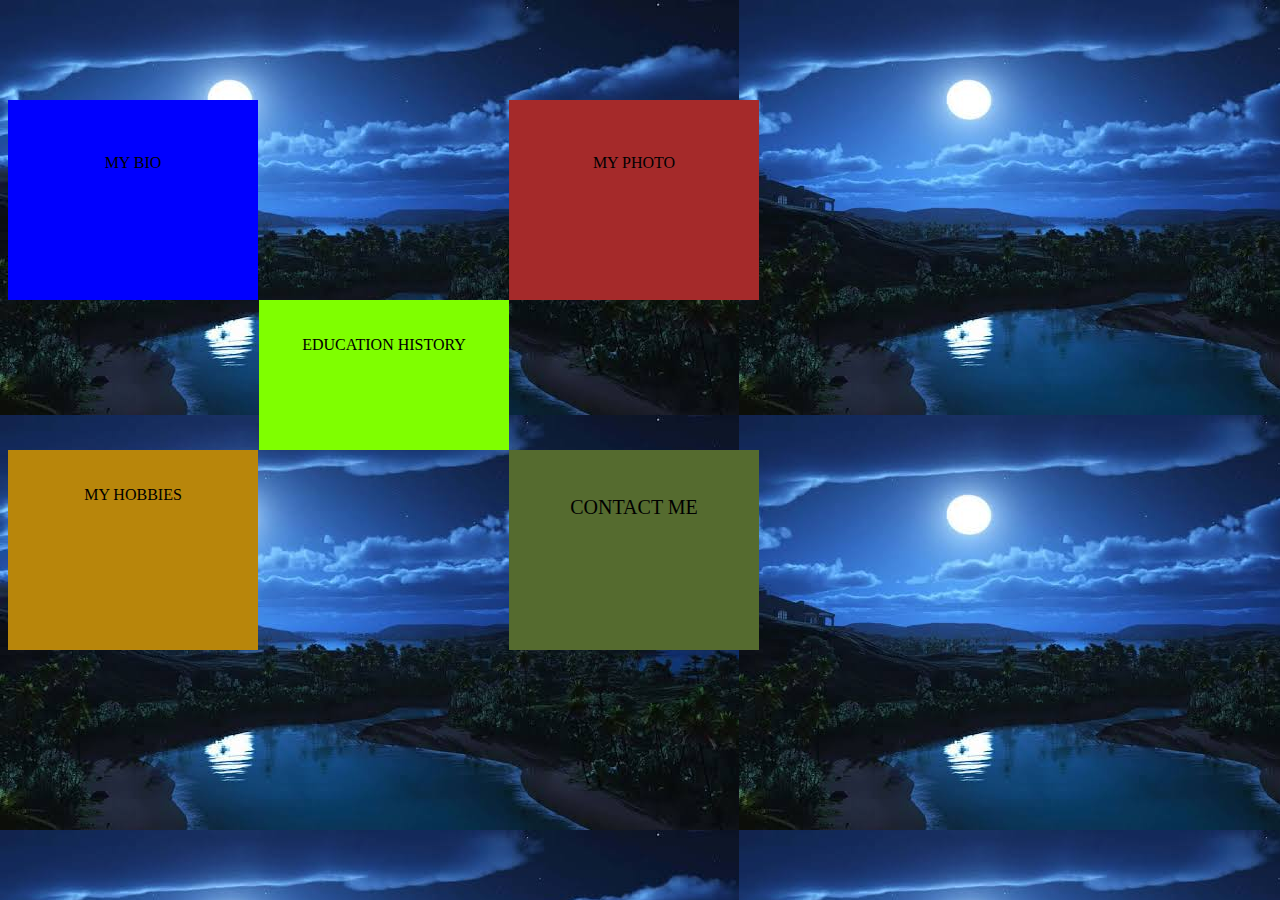
<file: index.html>
<!DOCTYPE html>
<html lang="en">
<head>
    <meta charset="UTF-8">
    <meta http-equiv="X-UA-Compatible" content="IE=edge">
    <meta name="viewport" content="width=device-width, initial-scale=1.0">
    <title>STEKA PIUS WEBSITE</title>
    <link rel="stylesheet" href="work.css">
    <link rel="icon" href="favicon.ico">
    <link rel="apple-touch-icon" sizes="180x180" href="/apple-touch-icon.png">
<link rel="icon" type="image/png" sizes="32x32" href="/favicon-32x32.png">
<link rel="icon" type="image/png" sizes="16x16" href="/favicon-16x16.png">
<link rel="manifest" href="/site.webmanifest">


</head>
<body>
    <body background="images.jpeg">
   <a href="my bio.html">
      <div class=" bio">
        <br><br><br>MY BIO</div>
      </a>
   
  
    <a href="photo.html">
    <div class="photo">
        <br><br><br>MY PHOTO</div>
    </a>
   

    <a href="education.html">
    <div class="education">
        <br><br>EDUCATION HISTORY</div>
    </a>
   

    <a href="hobbies.html">
    <div class="hobbies">
        <br><br>MY HOBBIES</div>
    </a>
   

    <a href="contact.html">
    <div class="contact">
        <br><br>CONTACT ME</div>
    </a>
   
   
</body>
</html>
</file>
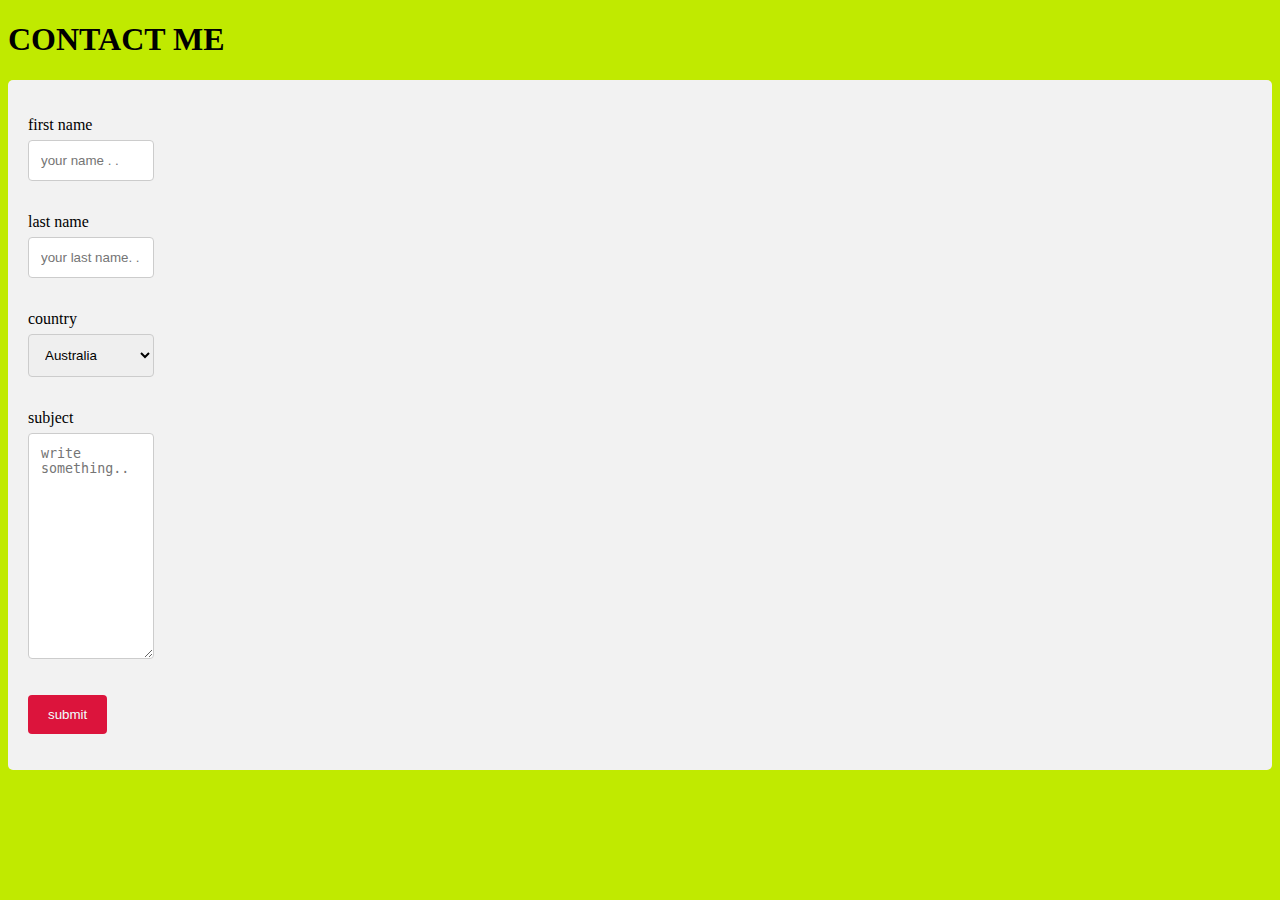
<file: contact.html>
<!DOCTYPE html>
<html lang="en">
<head>
    <meta charset="UTF-8">
    <meta http-equiv="X-UA-Compatible" content="IE=edge">
    <meta name="viewport" content="width=device-width, initial-scale=1.0">
    <link rel="stylesheet" href="work.css">
</head>
<body bgcolor="cream">
   <h1><b>CONTACT ME</b></h1> 
   <div class="container">
    <form action="action_page.php">

        <p><label for="fname">first name</label><br>
        <input type="text" id="fname"
        name="firstname"
        placeholder="your name . .">
        </p>
        

        <p><label for="lname">last name</label><br>
        <input type="text" id="lname"
        name="lastname" placeholder="your last name. ."
        </p>

       <p> <label
        for="country">country</label><br>
        <select id="country"
        name="country">
        <option
        value="australia">Australia</option>

        <option
        value="canada">Canada</option>
        <option
        value="usa">USA</option>
        </select></p>

        <p><label
        for="subject">subject</label><br>
        <textarea id="subject"
        ="subject" placeholder="write something.."
        style="height:200px"></textarea>
        </p>

        <p><input type="submit"
        value="submit"
        </p>

    </form>
   </div>
</file>
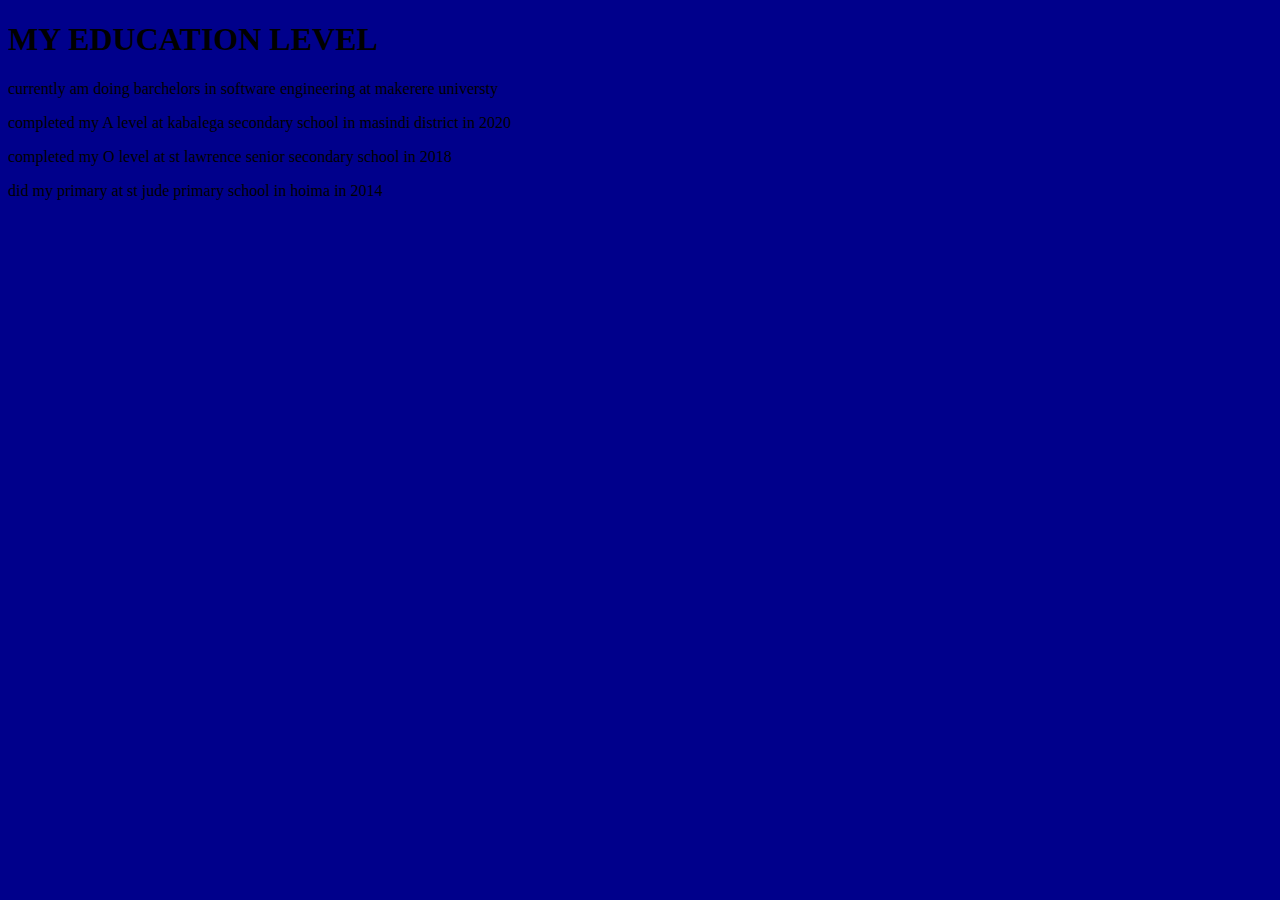
<file: education.html>
<!DOCTYPE html>
<html lang="en">
<head>
    <meta charset="UTF-8">
    <meta http-equiv="X-UA-Compatible" content="IE=edge">
    <meta name="viewport" content="width=device-width, initial-scale=1.0">
    
</head>
<body bgcolor="darkblue">
    <h1><b>MY EDUCATION LEVEL</b></h1>
    <P>currently am doing barchelors in software engineering at makerere universty</P>
    <p>completed my A level at kabalega secondary school in masindi district in 2020</p>
    <p>completed my O level at st lawrence senior secondary school in 2018</p>
    <p>did my primary at st jude primary school in hoima in 2014</p>
</body>
</html>
</file>
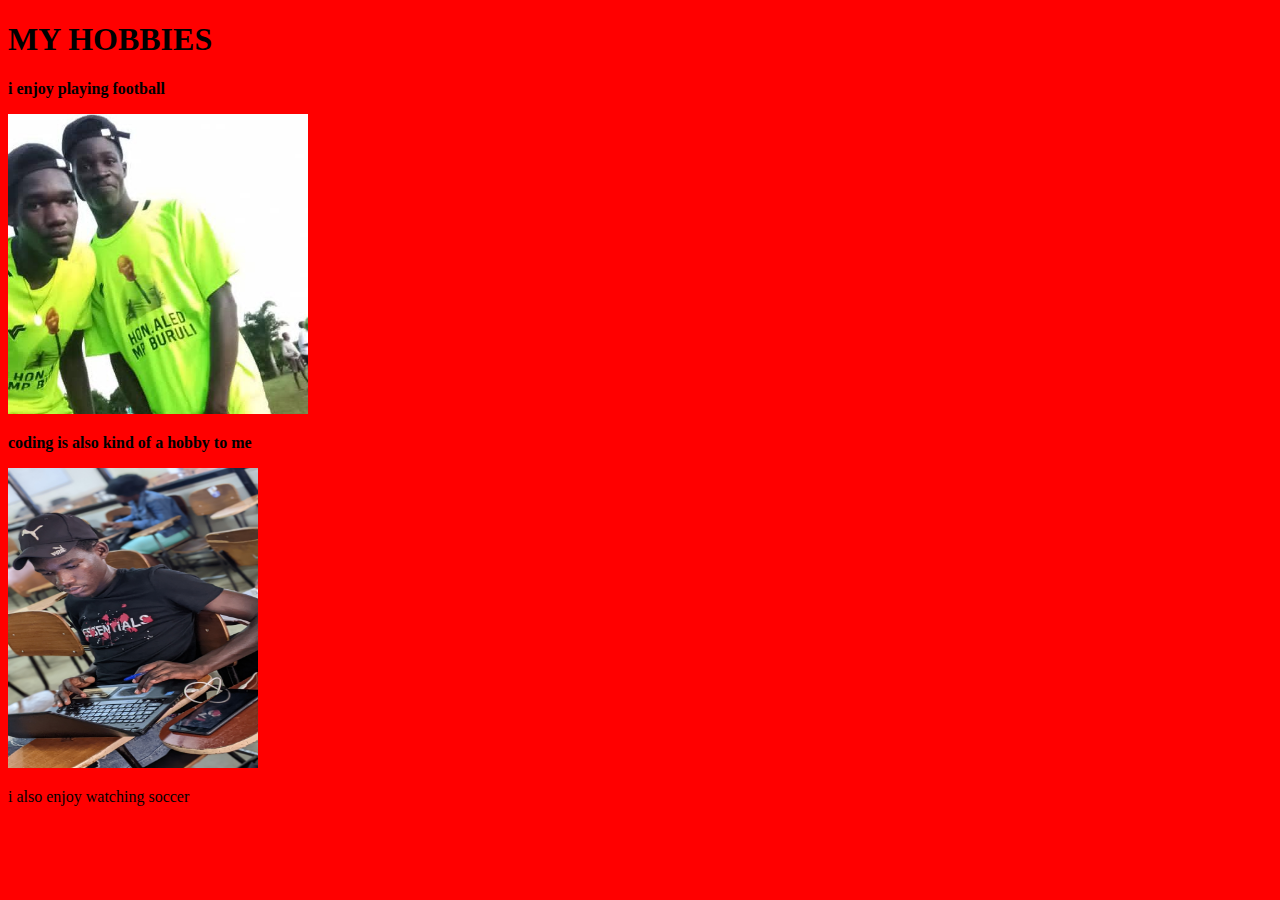
<file: hobbies.html>
<!DOCTYPE html>
<html lang="en">
<head>
    <meta charset="UTF-8">
    <meta http-equiv="X-UA-Compatible" content="IE=edge">
    <meta name="viewport" content="width=device-width, initial-scale=1.0">
    
</head>

<body bgcolor="red">
    <h1>MY HOBBIES</h1>
        <P><b>i enjoy playing football</b></P>
        <img src="foot 1.jpg"height="300px" width="300px">
        <p><b>coding is also kind of a hobby to me</b></p>
        <img src="code.jpg"height="300px" width="250px">
        <p>i also enjoy watching soccer</p>
        

     
</body>
</html>
</file>
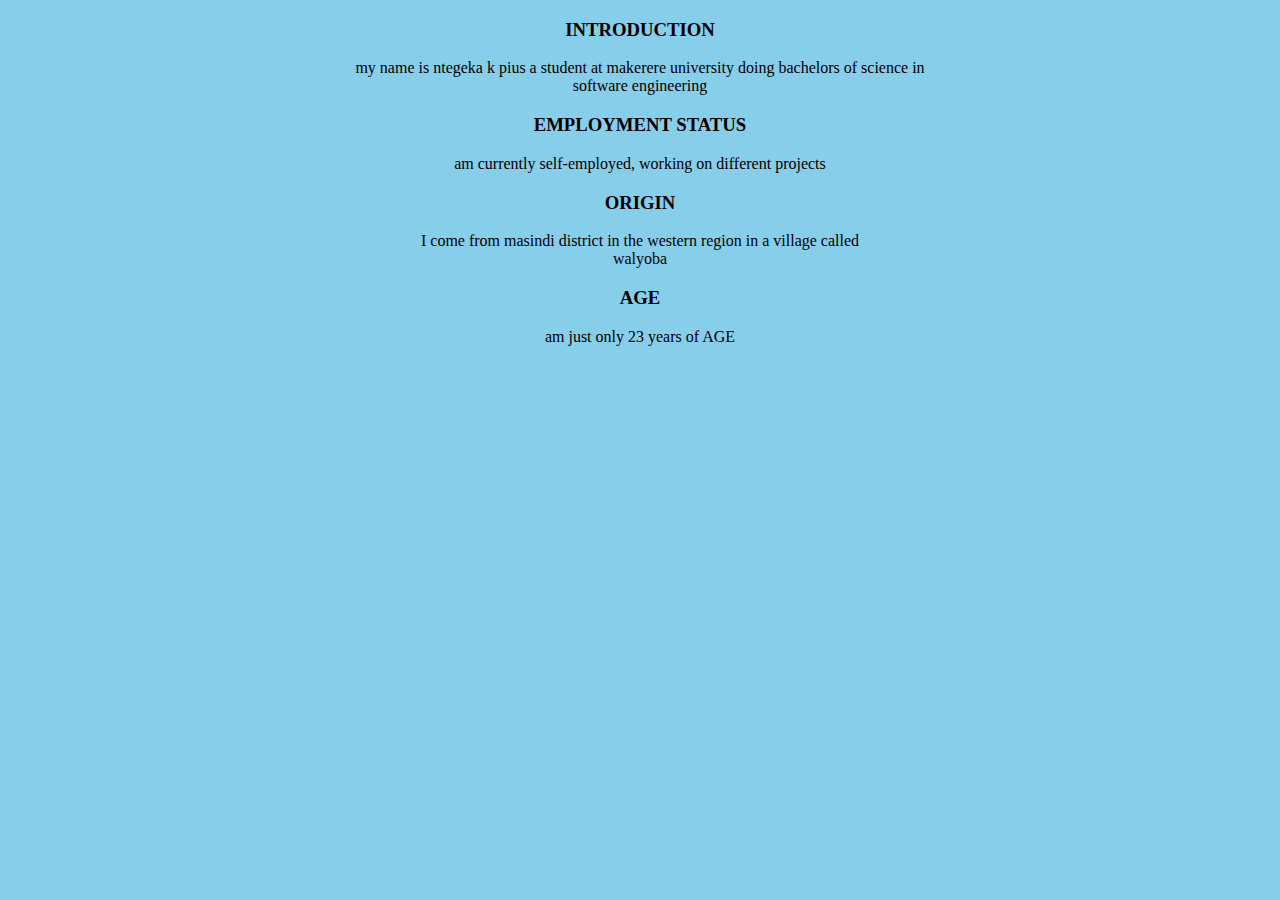
<file: my bio.html>
<!DOCTYPE html>
<html lang="en">
<head>
    <meta charset="UTF-8">
    <meta http-equiv="X-UA-Compatible" content="IE=edge">
    <meta name="viewport" content="width=device-width, initial-scale=1.0">
    
</head>
<center>
<body bgcolor="skyblue">
   <h3>
    INTRODUCTION
   </h3>

   <p>
    my name is ntegeka k pius 
    a student at makerere university doing 
    bachelors of science  in <br>software engineering
   </p>

   <h3>EMPLOYMENT STATUS</h3>
   <P>
    am currently self-employed, working on different projects 
   </P>

   <h3>ORIGIN</h3>
   <P>I come from masindi district in the western region in a village called <br>walyoba</P>

   <h3>AGE</h3>
   <p>am just only 23 years of AGE</p>
</center>
</body>
</html>
</file>
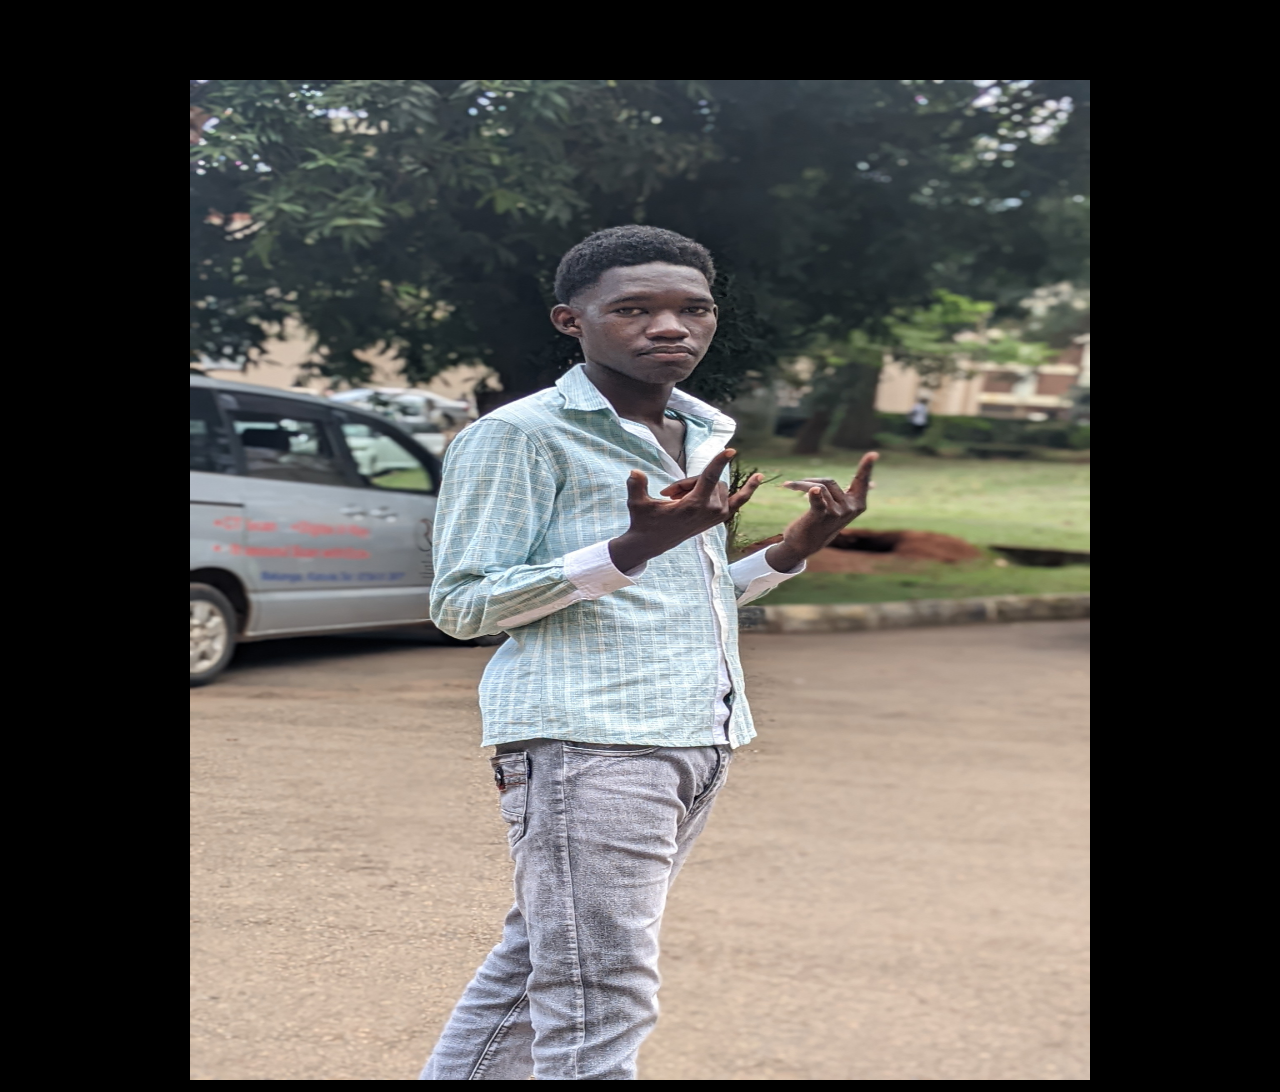
<file: photo.html>
<!DOCTYPE html>
<html lang="en">
<head>
    <meta charset="UTF-8">
    <meta http-equiv="X-UA-Compatible" content="IE=edge">
    <meta name="viewport" content="width=device-width, initial-scale=1.0">
    
</head>
<center>
<body bgcolor="black">
   <h1>MY PHOTO</h1>
   <img src="steka.jpg" height="1000px"width="900px">
   <center/>
</body>
</html>
</file>
<file: work.css>
.bio{
    text-align: center;
    display: inline-block;
    background-color: blue;
    height: 200px;
    width: 250px;
    color: black;
    cursor: pointer;
    position: absolute;
    top: 100px;
}

.bio:hover{
    background-color: magenta;
    transition: 0.8s;
    
}
.photo{
    text-align: center;
    display: inline-block;
    background-color: brown;
    height: 200px;
    width: 250px;
    color: black;
    cursor: pointer;
    position: absolute;
    left: 509px;
    top: 100px;
}
    

    


.photo:hover{
    background-color: aquamarine;
    transition: 0.8s;

}
.education{
    text-align: center;
    display: inline-block;
    background-color: chartreuse;
    height: 150px;
    width: 250px;
    color: black;
    cursor: pointer;
    position: absolute;
    top: 300px;
    left: 259px;

}
.education:hover{
    background-color: aqua;
    transition: 0.8s;
}
.hobbies{
    text-align: center;
    background-color: darkgoldenrod;
    height: 200px;
    width: 250px;
    color: black;
    cursor:pointer;
    position: absolute;
    top: 450px;
}
.hobbies:hover{
    background-color: cadetblue;
    transition: 0.8s;
}

.contact{
    text-align: center;
    background-color: darkolivegreen;
    height: 200px;
    width: 250px;
    color: black;
    font-size: 20px;
    cursor: pointer;
    position: absolute;
    top: 450px;
    left: 509px;


}
.contact:hover{
    background-color: blue;
    transition: 0.8s;
}
input[type=submit]:hover{
    background-color: chartreuse;
}
input[type=submit]{
    background-color: crimson;
    color: azure;
    padding: 12px 20px;
    border: none;
    border-radius: 4px;
    cursor: pointer;
}
.container{
    border-radius: 5px;
    background-color: #f2f2f2;
    padding: 20px;
}
input[type=text],select,textarea{
    width: 100px;
    padding: 12px;
    border: 1px solid #ccc;
    border-radius: 4px;
    box-sizing: content-box;
    margin-top: 6px;
    margin-bottom: 16px;
    resize: vertical;
}
</file>
